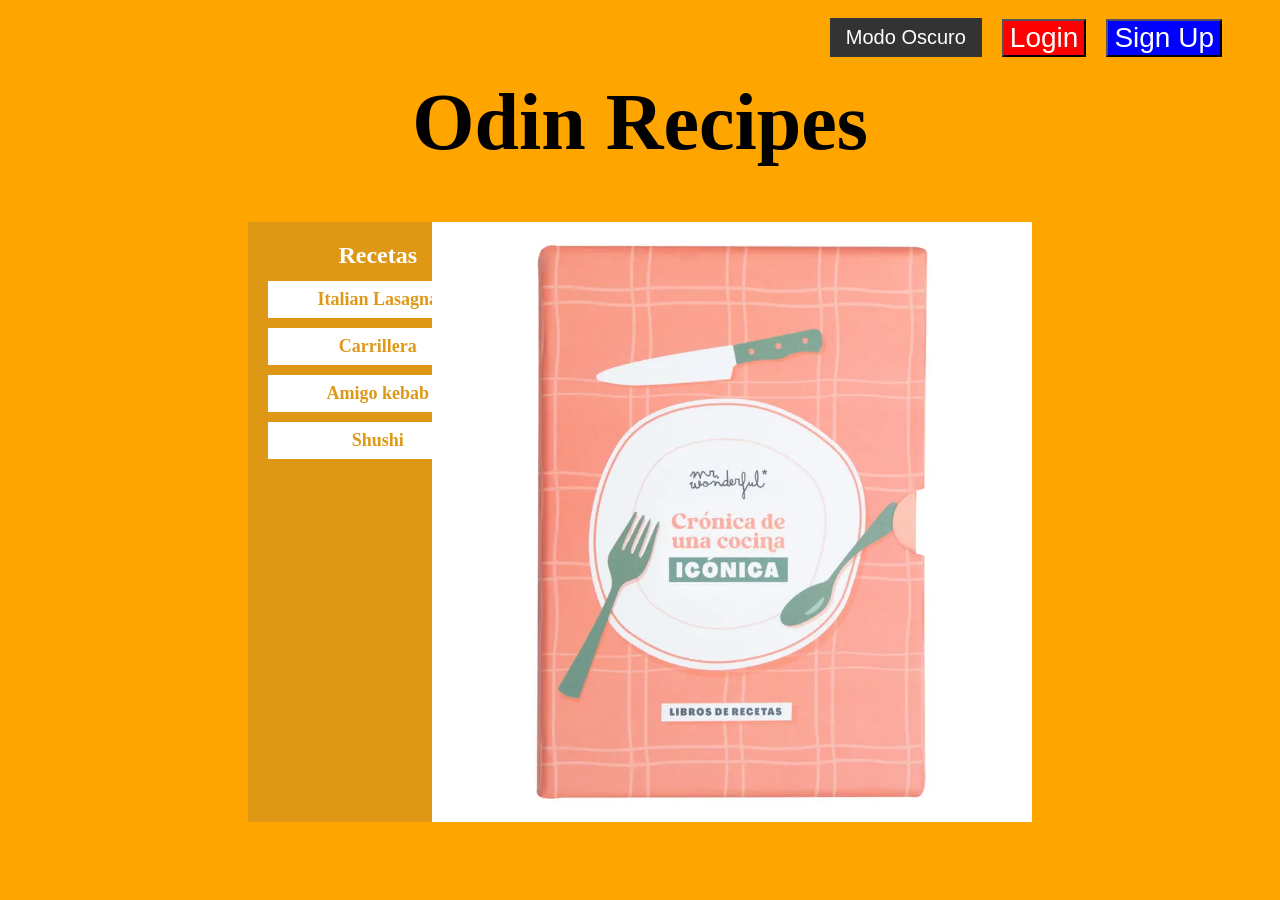
<file: odin-recipes/index.html>
<!DOCTYPE html>
<html lang="es">

<head>
    <meta charset="UTF-8">
    <title>Oding HTML Web Exercise</title>
    <link rel="stylesheet" href="styles.css">
</head>

<body class="web__color">
    <div class="usuario__bar">
        <button id="dark-toggle" class="dark__btn">Modo Oscuro</button>
        <button id="login" class="login__btn">Login</button>
        <button id="signup" class="signup__btn">Sign Up</button>
    </div>
    <h1 class="title__homepage">Odin Recipes</h1>
    <div>
        <div class="libro__recetas">
            <div class="homepage__layout">
                <nav class="recipe__index">
                    <h2 class="recipe__index-title">Recetas</h2>
                    <ul class="recipe__index-list">
                        <li><a class="recipe__index-link" href="recipes/receta.html?id=lasagna">Italian Lasagna</a></li>
                        <li><a class="recipe__index-link" href="recipes/receta.html?id=carrillera">Carrillera</a></li>
                        <li><a class="recipe__index-link" href="recipes/receta.html?id=kebab">Amigo kebab</a></li>
                        <li><a class="recipe__index-link" href="recipes/receta.html?id=shushi">Shushi</a></li>
                    </ul>
                </nav>
            </div>
            <img src="images/libro.jpg" alt="Libro de recetas" height="600" width="600">
        </div>
    </div>
        <script src="main.js"></script>
        <script src="darkmode.js"></script>
</body>   
</html>
</file>
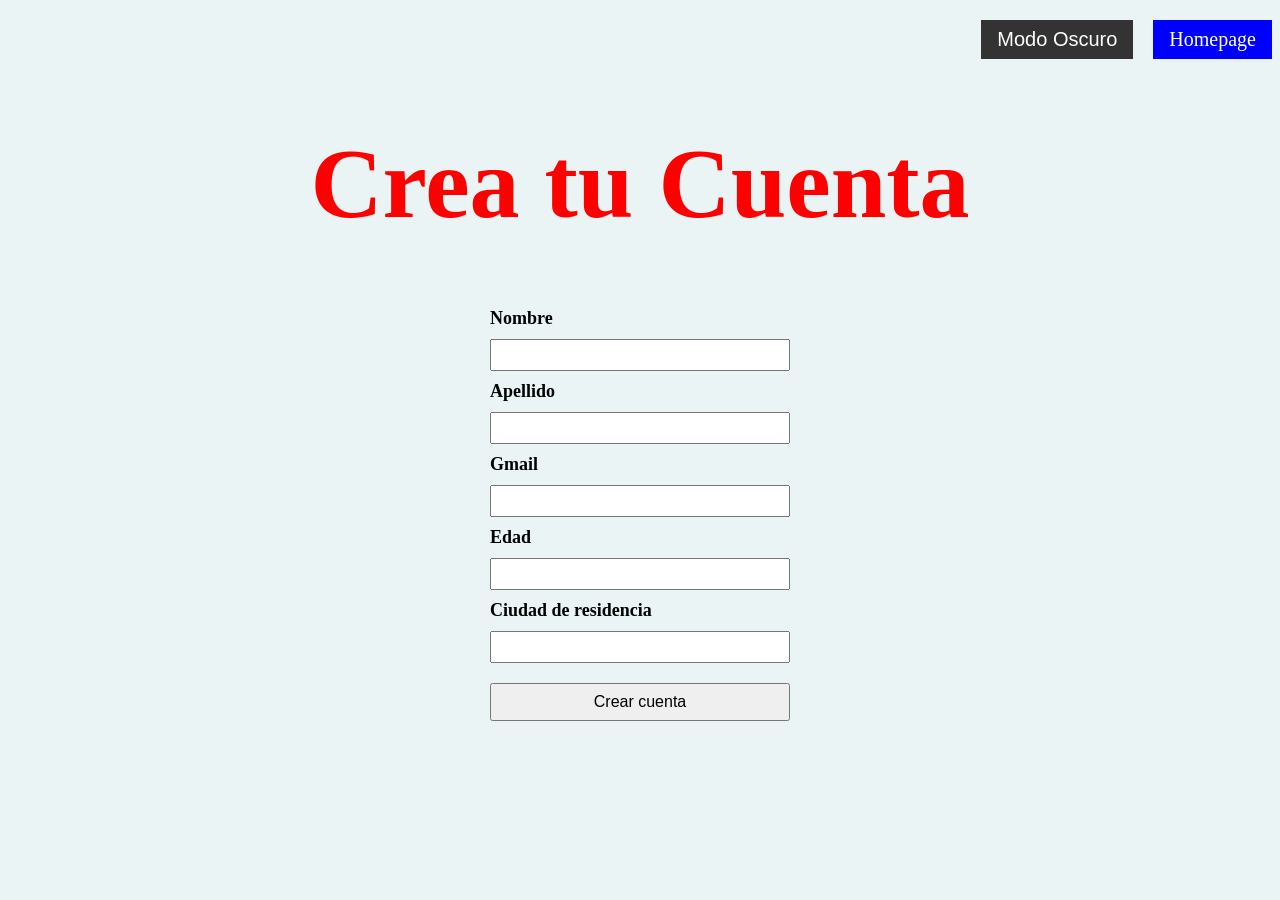
<file: odin-recipes/registro.html>
<!DOCTYPE html>
<html lang="es">
<head>
    <meta charset="UTF-8">
    <title>Crear cuenta</title>
    <link rel="stylesheet" href="styles.css">
</head>

<body class="usuario__color">
    <div class="links__position">
        <a class="links__th" href="index.html">Homepage</a>
        <button id="dark-toggle" class="dark__btn">Modo Oscuro</button>
    </div>
    <h1 class="usuario__title">Crea tu Cuenta</h1>
    <form id="form-registro" class="form__usuario">
        <label for="nombre">Nombre</label>
        <input type="text" id="nombre" name="nombre" required>
        <label for="apellido">Apellido</label>
        <input type="text" id="apellido" name="apellido" required>
        <label for="gmail">Gmail</label>
        <input type="email" id="gmail" name="gmail" pattern="^[^@\s]+@gmail\.com$" title="Introduce un correo de Gmail valido" required>
        <label for="edad">Edad</label>
        <input type="number" id="edad" name="edad" min="0" max="120" required>
        <label for="ciudad">Ciudad de residencia</label>
        <input type="text" id="ciudad" name="ciudad" required>
        <button type="submit">Crear cuenta</button>
    </form>
    <script src="registro.js"></script>
     <script src="darkmode.js"></script>
</body>

</html>
</file>
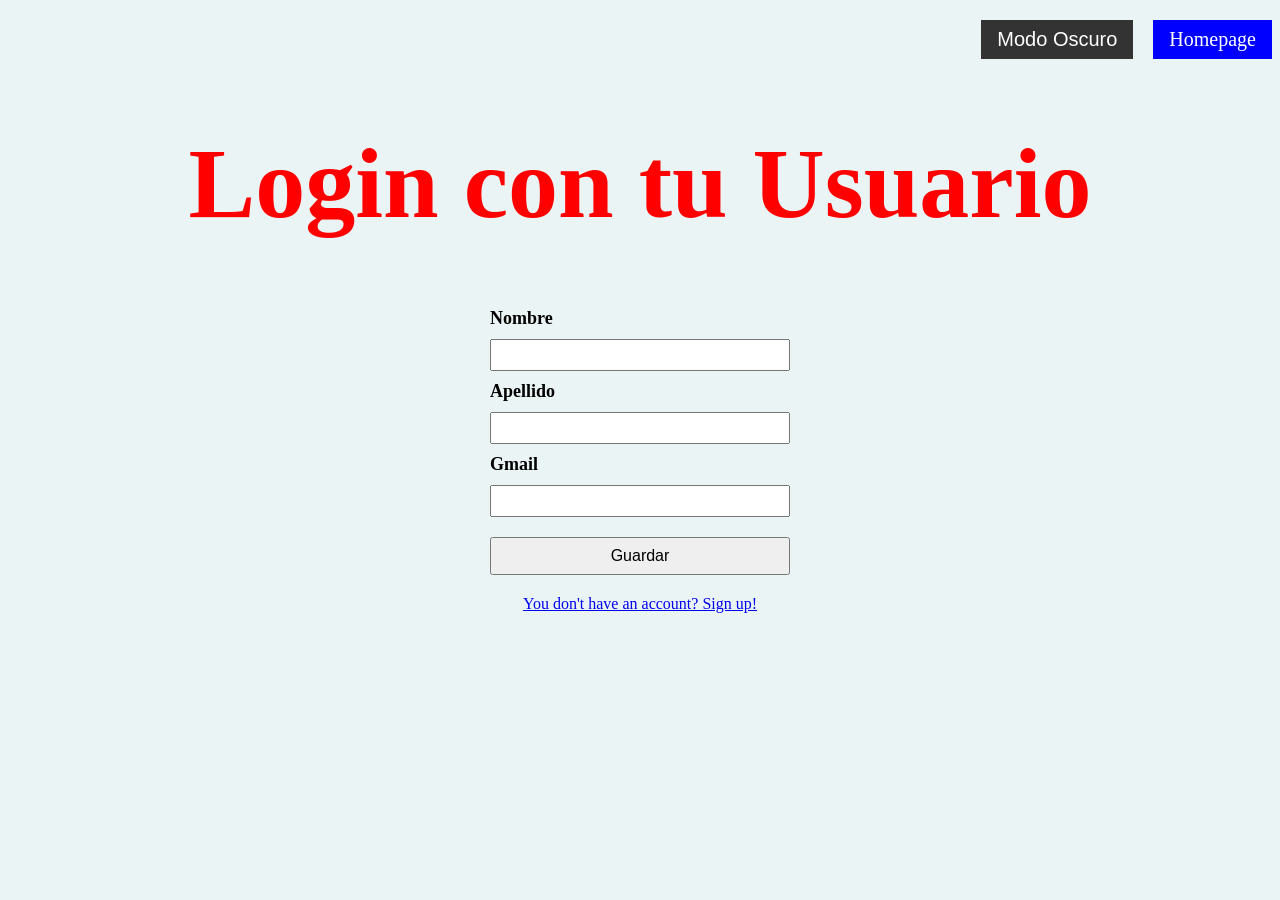
<file: odin-recipes/usuario.html>
<!DOCTYPE html>
<html lang="es">

<head>
    <meta charset="UTF-8">
    <title>Cambiar de usuario</title>
    <link rel="stylesheet" href="styles.css">
</head>

<body class="usuario__color">
    <div class="link__position">
        <button id="dark-toggle" class="dark__btn">Modo Oscuro</button>
        <a class="links__th" href="index.html">Homepage</a>
    </div>
    <h1 class="usuario__title">Login con tu Usuario</h1>
    <form id="form-usuario" class="form__usuario">
        <label for="nombre">Nombre</label>
        <input type="text" id="nombre" name="nombre" required>
        <label for="apellido">Apellido</label>
        <input type="text" id="apellido" name="apellido" required>
        <label for="gmail">Gmail</label>
        <input type="email" id="gmail" name="gmail" pattern="^[^@\s]+@gmail\.com$" title="Introduce un correo de Gmail valido" required>
        <button type="submit">Guardar</button>
    </form>
     <div class="links__login">
        <a href="registro.html">You don't have an account? Sign up!</a>
    </div>
    <script src="usuario.js"></script>
     <script src="darkmode.js"></script>
</body>

</html>
</file>
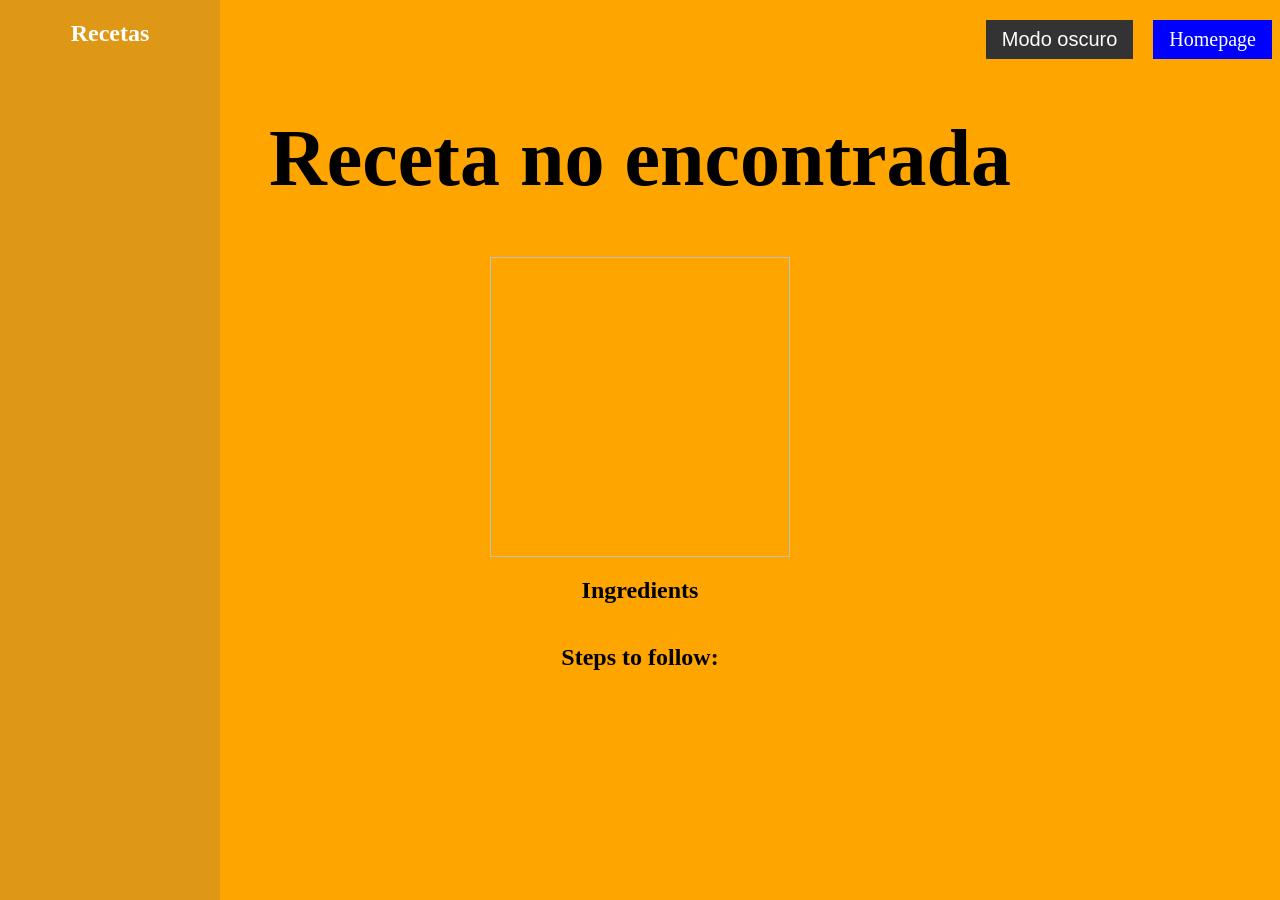
<file: odin-recipes/recipes/receta.html>
<!DOCTYPE html>
<html lang="es">
    <head>
        <meta charset="UTF-8">
        <title id="page-title">Receta</title>
        <link rel="stylesheet" href="../styles.css">
    </head>
    <body class="web__color">
        <div class="link__position">
            <button id="dark-toggle" class="dark__btn">Modo oscuro</button>
            <a class="links__th" href="../index.html">Homepage</a>
        </div>
        <h1 class="header__variant" id="recipe-title"></h1>

        <nav class="recipe__index recipe__sidebar">
            <h2 class="recipe__index-title">Recetas</h2>
            <ul class="recipe__index-list" id="recipe-index-list"></ul>
        </nav>

        <div class="recipe__centered">
            <img id="recipe-image">
            <h2>Ingredients</h2>
            <div class="ingredients__order" id="recipe-ingredients"></div>
            <h2>Steps to follow:</h2>
            <ol class="steps__lista" id="recipe-steps"></ol>
        </div>
        <script src="recipes-data.js"></script>
        <script src="receta.js"></script>
        <script src="../darkmode.js"></script>
    </body>
</html>
</file>
<file: odin-recipes/styles.css>
/* ==========================================================================
   Global — navigation links (used on the recipe pages, usuario.html and
   registro.html)
   ========================================================================== */

.links__position {
    display: flex;
    justify-content: flex-start;
    flex-direction: row-reverse;
    margin-top: 20px;
    gap: 20px
}

.link__position {
    display: flex;
    justify-content: flex-end;
    margin-top: 20px;
    gap: 20px
}

.links__th {
    display: inline-block;
    font-size: 20px;
    background-color: blue;
    color: white;
    padding: 8px 16px;
    text-decoration: none;
}

.links__login {
    display: flex;
    justify-content: center;
    margin-top: 20px
}

/* ==========================================================================
   index.html — Homepage
   ========================================================================== */

.web__color {
    background-color: orange;
}

.libro__recetas {
    display: flex;
    justify-content: center;
    margin-bottom: 60px
}

.usuario__bar {
    display: flex;
    justify-content: flex-end;
    align-items: center;
    gap: 20px;
    padding: 10px 50px;
}

.login__btn,
.signup__btn {
    font-size: 28px;
}

.login__btn {
    background-color: red;
    color: white;
}

.signup__btn {
    background-color: blue;
    color: white;
}

.title__homepage {
    text-align: center;
    font-size: 80px;
    margin-top: 10px;
}

.homepage__layout {
    display: flex;
    gap: 90px;
}

.recipe__index {
    display: flex;
    flex-direction: column;
    justify-content: flex-start;
    flex: 0 0 220px;
    background-color: rgb(222, 152, 22);
    padding: 20px;
}

.recipe__index-title {
    color: white;
    font-size: 24px;
    margin: 0 0 12px;
    text-align: center;
}

.recipe__index-list {
    list-style: none;
    margin: 0;
    padding: 0;
    display: flex;
    flex-direction: column;
    gap: 10px;
}

.recipe__index-link {
    display: block;
    background-color: white;
    color: rgb(222, 152, 22);
    font-size: 18px;
    font-weight: bold;
    text-decoration: none;
    padding: 8px 12px;
    text-align: center;
}

.recipe__index-link:hover {
    background-color: #f0f0f0;
}

.recipe__sidebar {
    position: fixed;
    top: 0;
    left: 0;
    width: 220px;
    height: 100vh;
    margin: 0;
    box-sizing: border-box;
}

@media screen and (max-width: 700px) {
    .homepage__layout {
        flex-direction: column;
        padding: 0 20px;
    }

    .recipe__index {
        position: static;
        width: 100%;
        flex: 1 1 auto;
    }

    .recipe__sidebar {
        position: static;
        width: 100%;
        height: auto;
    }
}

/* ==========================================================================
   recipes/*.html — Recipe pages (lasagna, carrillera, kebab, shushi)
   ========================================================================== */

.header__variant {
    display: flex;
    justify-content: center;
    font-size: 80px;
}

/* Shared centered layout (kebab.html, carrillera.html, shushi.html, lasagna.html) */

.recipe__centered {
    display: flex;
    flex-direction: column;
    align-items: center;
    text-align: center;
    max-width: 500px;
    margin: 0 auto;
    overflow-wrap: break-word;
    word-wrap: break-word;
}

.recipe__centered img {
    width: 300px;
    height: 300px;
    object-fit: cover;
}

.ingredients__order {
    display: flex;
    flex-direction: column;
    gap: 0;
}

.ingredients__order p {
    margin: 4px 0;
}

/* Steps lists shared across all recipe pages */

.steps__lista{
    font-size: 20px;
    text-align: left;
}

/* ==========================================================================
   usuario.html and registro.html
   ========================================================================== */

.usuario__color {
    background-color: #eaf4f4;
}

.usuario__title {
    color: red;
    font-size: 100px;
    text-align: center;
}

.form__usuario {
    display: flex;
    flex-direction: column;
    max-width: 300px;
    margin: 0 auto;
    gap: 10px;
    font-size: 18px;
    font-weight: bold;
}

.form__usuario input {
    font-size: 14px;
    padding: 6px;
}

.form__usuario button {
    margin-top: 10px;
    font-size: 16px;
    padding: 8px;
}

/* ==========================================================================
   recipes/*.html — Recipe pages (lasagna, carrillera, kebab, shushi)
   ========================================================================== */
.dark__btn {
    font-size: 20px;
    background-color: #333;
    color: white;
    border: none;
    padding: 8px 16px;
}

body.dark.web__color {
    background-color: #121212;
}

body.dark.usuario__color {
    background-color: #1c1c1c;
}

body.dark .title__homepage,
body.dark .header__variant,
body.dark h2,
body.dark p,
body.dark li,
body.dark label {
    color: #f0f0f0;
}

body.dark .recipe__index {
    background-color: #1c1c1c;
}

body.dark .recipe__index-link {
    background-color: #1c1c1c;
    color: #f0f0f0;
}

body.dark .recipe__index-link:hover {
    background-color: #1c1c1c;
}
</file>
